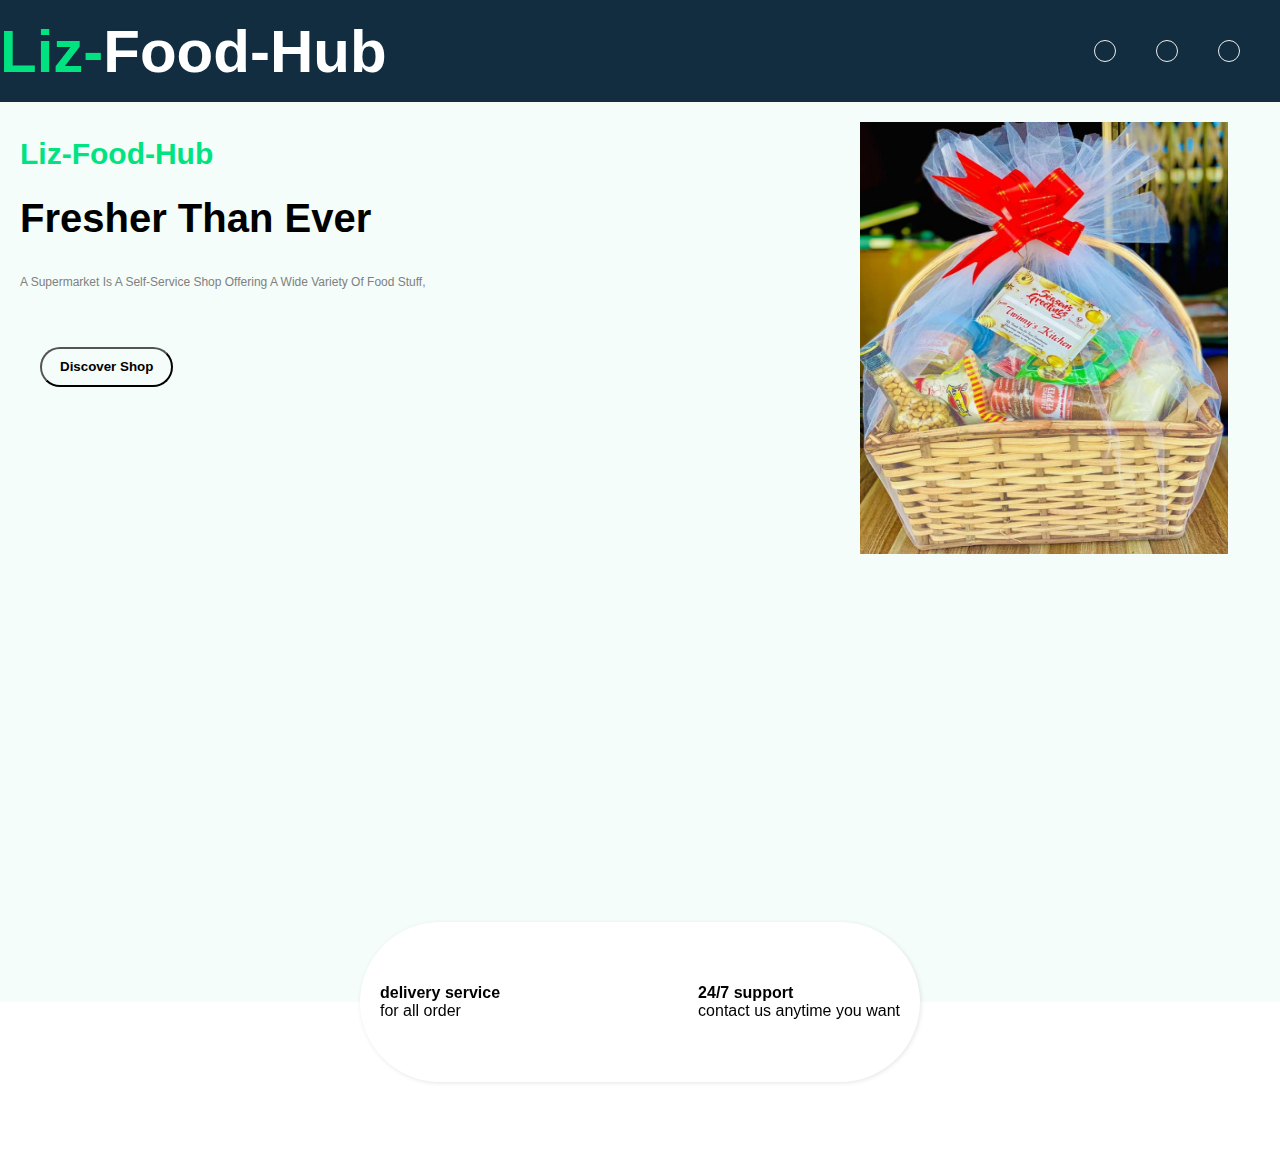
<file: index.html>
<!DOCTYPE html>
<html lang="en">
<head>
    <meta charset="UTF-8">
    <meta name="viewport" content="width=device-width, initial-scale=1.0">
    <title>liz-food-hum</title>
    <link rel="stylesheet" href="./css/style.css">
    <link rel="stylesheet" href="https://cdnjs.cloudflare.com/ajax/libs/font-awesome/6.7.0/css/all.min.css" integrity="sha512-9xKTRVabjVeZmc+GUW8GgSmcREDunMM+Dt/GrzchfN8tkwHizc5RP4Ok/MXFFy5rIjJjzhndFScTceq5e6GvVQ==" crossorigin="anonymous" referrerpolicy="no-referrer" />
</head>
<body>
    <!-- header section start here -->
    <header>
        <section id="nav-bar-section">
            <nav>
                <div class="nav-bar">
                    <div class="logo">
                        <h1><i class="fa-solid fa-cart-shopping"></i><span>liz-</span>food-hub</h1>
                    </div>
                    <div class="bar">
                        <div class="basket">
                            <i class="fa-solid fa-basket-shopping"></i>
                        </div>
                        <div class="heart">
                            <i class="fa-regular fa-heart"></i>
                        </div>
                        <div class="whatsapp">
                            <a href="https://wa.me/+2348107694361"><i class="fa-brands fa-whatsapp"></i></a>
                        </div>
                    </div>
                </div>
            </nav>
        </section>
    </header>
    <!-- the header section ends here -->

    <!-- this the main section -->
    <main id="main-section">
        <section class="intro-sections">
            <div class="intro-section">
                <div class="intro">
                    <h1>liz-food-hub</h1>
                    <h1>fresher than ever</h1>
                    <p>a supermarket is a self-service shop offering a wide variety of food stuff,</p>
    
                    <div class="btn-container">
                        <button class="btn-shop">discover shop</button>
                    </div>
                </div>
    
                <div class="food-bas">
                    <img src="./image/basket.jpg" alt="">
                </div>
            </div>


            <div class="delivery-container">
                <div>
                    <div class="delivery">
                        <div class="service">
                            <div>
                                <i class="fa-solid fa-cart-shopping"></i>
                            </div>
                            <div>
                                <h4>delivery service</h4>
                                <p>for all order</p>
                            </div>
                        </div>

                        <div class="service">
                            <div>
                                <i class="fa-solid fa-cart-shopping"></i>
                            </div>
                            <div>
                                <h4>24/7 support</h4>
                                <p>contact us anytime you want</p>
                            </div>
                        </div>
                    </div>
                </div>
            </div>
        </section>

    </main>
    <!-- main section ends here -->
</body>
</html>
</file>
<file: css/style.css>
*{
    padding: 0;
    margin: 0;
    box-sizing: border-box;
}

body{
    font-family: Arial, Helvetica, sans-serif;
}

/* header section start here */
#nav-bar-section{
    width: 100%;
    height: 50%;
    height: fit-content;
    background-color: #122D40;
}



.nav-bar{
    display: flex;
    justify-content: space-between;
    align-items: center;
    width: 100%;
    height: 50%;
}

.nav-bar .logo span{
    color: #01E281;
}

.logo{
    text-transform: capitalize;
}

.nav-bar .logo{
    color: white;
    font-size: 30px;
}

.bar{
    display: flex;
    flex-direction: row;
    justify-content: space-between;
    align-items: center;
    margin: 20px;
    color: white;
    font-size: 20px;
}

.basket{
    background-color: transparent;
    border: 1px solid #eee;
    padding: 10px;
    margin: 20px;
    border-radius: 50%;
    -webkit-border-radius: 50%;
    -moz-border-radius: 50%;
    -ms-border-radius: 50%;
    -o-border-radius: 50%;
}

.heart{
    background-color: transparent;
    border: 1px solid #eee;
    padding: 10px;
    margin: 20px;
    border-radius: 50%;
    -webkit-border-radius: 50%;
    -moz-border-radius: 50%;
    -ms-border-radius: 50%;
    -o-border-radius: 50%;
}

.whatsapp{
    background-color: transparent;
    border: 1px solid #eee;
    padding: 10px;
    margin: 20px;
    border-radius: 50%;
    -webkit-border-radius: 50%;
    -moz-border-radius: 50%;
    -ms-border-radius: 50%;
    -o-border-radius: 50%;
}

/* header section ends here */

/* main section start here */

/* intro section start  */

#main-section{
    width: 100%;
    height: 100%;
}


.intro-section{
    display: flex;
    justify-content: space-between;
    width: 100%;
    height: 100vh;
    background-color: #f4fdf9;
}

.intro-section .food-bas{
    width: 50%;
    height: 50%;
}

.intro-section .food-bas img{
    width: 23em;
    height: 27em;
    /* margin-right: 20px; */
}

.intro-section .intro{
    width: 100%;
    height: 50%;
}

.intro-section .intro, .food-bas{
    margin: 20px;
}


.intro-section .intro{
    line-height: 4em;
    text-transform: capitalize;
}

.intro-section .intro h1:first-child{
    color: #01E281;
    font-size: 30px;
    font-family: Arial, Helvetica, sans-serif;
}

.intro-section .intro h1 + h1{
    font-size: 40px;
}

.intro-section .intro p{
    color: gray;
    font-size: 12px;
}

.btn-container{
    margin: 20px;
}

.btn-container .btn-shop{
    width: 10em;
    height: 3em;
    border-radius: 30em;
    background-color: transparent;
    font-weight: bold;
    text-transform: capitalize;
    -webkit-border-radius: 30em;
    -moz-border-radius: 30em;
    -ms-border-radius: 30em;
    -o-border-radius: 30em;
}

.btn-container .btn-shop:hover{
    background-color: #01E281;
    transition: 1s ease;
    border: none;
    -webkit-transition: 1s ease;
    -moz-transition: 1s ease;
    -ms-transition: 1s ease;
    -o-transition: 1s ease;
}


.delivery{
    display: flex;
}

.delivery{
    -webkit-transform: translateY(-50%);
            transform: translateY(-50%);
            max-width: 100%;
            max-height: 100%;
}

.delivery{
    display: flex;
    justify-content: space-between;
    align-items: center;
    width: 35em;
    height: 10em;
    border-radius: 25em;
    padding: 20px;
    filter: drop-shadow(1px 1px 2px rgba(0, 0, 0, 0.1));
    background-color: white;
    -webkit-border-radius: 25em;
    -moz-border-radius: 25em;
    -ms-border-radius: 25em;
    -o-border-radius: 25em;
    -webkit-filter: drop-shadow(1px 1px 2px rgba(0, 0, 0, 0.1));
}

.delivery-container{
    display: flex;
    justify-content: center;
    align-items: center;
    width: 100%;
    height: 50%;
    background-color: white;
}

.delivery-container .delivery .service{
    display: flex;
}





@media screen and (max-width: 768px) {
    *{
        padding: 0;
        margin: 0;
        box-sizing: border-box;
    }
    
    body{
        font-family: Arial, Helvetica, sans-serif;
        font-size: 18px;
    }
    
    /* header section start here */
    #nav-bar-section{
        width: 100%;
        height: 50%;
        background-color: #122D40;
    }
    
    
    
    .nav-bar{
        display: flex;
        justify-content: space-between;
        align-items: center;
        width: 100%;
        height: 50%;
    }
    
    .nav-bar .logo span{
        color: #01E281;
    }
    
    .logo{
        text-transform: capitalize;
    }
    
    .nav-bar .logo{
        color: white;
        font-size: 25px;
    }
    
    .bar{
        display: none;
    }
    

    
    /* header section ends here */
    
    /* main section start here */
    
    /* intro section start  */
    
    #main-section{
        width: 100%;
        height: 100%;
    }
    
    
    .intro-section{
        display: flex;
        flex-direction: column;
        justify-content: center;
        align-items: center;
        width: 100%;
        height: 100%;
        background-color: #f4fdf9;
    }
    
    .intro-section .food-bas{
        width: 100%;
        height: 100vh;
        display: flex;
        justify-content: center;
        align-items: center;
    }
    
    .intro-section .food-bas img{
        width: 20em;
        height: 25em;
    }
    
    .intro-section .intro{
        width: 100%;
        height: 100%;
    }


    .intro-section .intro{
        line-height: 4em;
        text-transform: capitalize;
    }
    
    .intro-section .intro h1:first-child{
        color: #01E281;
        font-size: 30px;
        font-family: Arial, Helvetica, sans-serif;
    }
    
    .intro-section .intro h1 + h1{
        font-size: 40px;
    }
    
    .intro-section .intro p{
        color: gray;
        font-size: 12px;
    }
    
    .btn-container{
        margin: 20px;
    }
    
    .btn-container .btn-shop{
        width: 10em;
        height: 3em;
        border-radius: 30em;
        background-color: transparent;
        font-weight: bold;
        text-transform: capitalize;
        -webkit-border-radius: 30em;
        -moz-border-radius: 30em;
        -ms-border-radius: 30em;
        -o-border-radius: 30em;
    }
    
    .btn-container .btn-shop:hover{
        background-color: #01E281;
        transition: 1s ease;
        border: none;
        -webkit-transition: 1s ease;
        -moz-transition: 1s ease;
        -ms-transition: 1s ease;
        -o-transition: 1s ease;
    }
    
    
    .delivery{
        display: flex;
    }
    
    .delivery{
        display: flex;
        justify-content: space-between;
        align-items: center;
        gap: 25px;
        width: 100%;
        height: 7em;
        border-radius: 3em;
        padding: 20px;
        font-size: 15px;
        text-transform: capitalize;
        filter: drop-shadow(1px 1px 2px rgba(0, 0, 0, 0.1));
        background-color: white;
        -webkit-border-radius: 3em;
        -moz-border-radius: 3em;
        -ms-border-radius: 3em;
        -o-border-radius: 3em;
        -webkit-filter: drop-shadow(1px 1px 2px rgba(0, 0, 0, 0.1));
}
    
    .delivery-container{
        display: flex;
        justify-content: center;
        align-items: center;
        width: 100%;
        height: 50%;
        background-color: white;
    }
    
    .delivery-container .delivery .service{
        display: flex;
    }
}



@media screen and (max-width: 376px) {
    *{
        padding: 0;
        margin: 0;
        box-sizing: border-box;
    }
    
    body{
        font-family: Arial, Helvetica, sans-serif;
        font-size: 16px;
    }
    
    /* header section start here */
    #nav-bar-section{
        width: 100%;
        height: 50%;
        background-color: #122D40;
    }
    
    
    
    .nav-bar{
        display: flex;
        justify-content: space-between;
        align-items: center;
        width: 100%;
        height: 50%;
    }
    
    .nav-bar .logo span{
        color: #01E281;
    }
    
    .logo{
        text-transform: capitalize;
    }
    
    .nav-bar .logo{
        color: white;
        font-size: 18px;
    }
    
    .bar{
        display: none;
    }
    

    
    /* header section ends here */
    
    /* main section start here */
    
    /* intro section start  */
    
    #main-section{
        width: 100%;
        height: 100%;
    }
    
    
    .intro-section{
        display: flex;
        flex-direction: column;
        justify-content: center;
        align-items: center;
        width: 100%;
        height: 100%;
        background-color: #f4fdf9;
    }
    
    .intro-section .food-bas{
        width: 100%;
        height: 100vh;
        margin: 0;
        display: flex;
        justify-content: center;
        align-items: center;
    }
    
    .intro-section .food-bas img{
        width: 15em;
        height: 20em;
    }
    
    .intro-section .intro{
        width: 100%;
        height: 100%;
        display: flex;
        flex-direction: column;
        justify-content: center;
        align-items: center;
    }


    .intro-section .intro{
        line-height: 3em;
        text-transform: capitalize;
    }
    
    .intro-section .intro h1:first-child{
        color: #01E281;
        font-size: 20px;
        font-family: Arial, Helvetica, sans-serif;
    }
    
    .intro-section .intro h1 + h1{
        font-size: 25px;
    }
    
    .intro-section .intro p{
        color: gray;
        font-size: 10px;
    }

    .btn-container .btn-shop{
        width: 8em;
        height: 3em;
        border-radius: 30em;
        background-color: transparent;
        font-size: 10px;
        text-transform: capitalize;
        -webkit-border-radius: 30em;
        -moz-border-radius: 30em;
        -ms-border-radius: 30em;
        -o-border-radius: 30em;
    }
    
    .btn-container .btn-shop:hover{
        background-color: #01E281;
        transition: 1s ease;
        border: none;
        -webkit-transition: 1s ease;
        -moz-transition: 1s ease;
        -ms-transition: 1s ease;
        -o-transition: 1s ease;
    }
    
    
    .delivery{
        display: flex;
    }
    
    .delivery{
        display: flex;
        flex-direction: column;
        justify-content: space-between;
        align-items: center;
        width: 100%;
        height: 15em;
        line-height: 2em;
        border-radius: 3em;
        font-size: 15px;
        text-transform: capitalize;
        filter: drop-shadow(1px 1px 2px rgba(0, 0, 0, 0.1));
        background-color: white;
        -webkit-border-radius: 3em;
        -moz-border-radius: 3em;
        -ms-border-radius: 3em;
        -o-border-radius: 3em;
        -webkit-filter: drop-shadow(1px 1px 2px rgba(0, 0, 0, 0.1));
}
    
    .delivery-container{
        display: flex;
        justify-content: center;
        align-items: center;
        width: 100%;
        height: 100%;
        background-color: transparent;
    }
    

}
</file>
